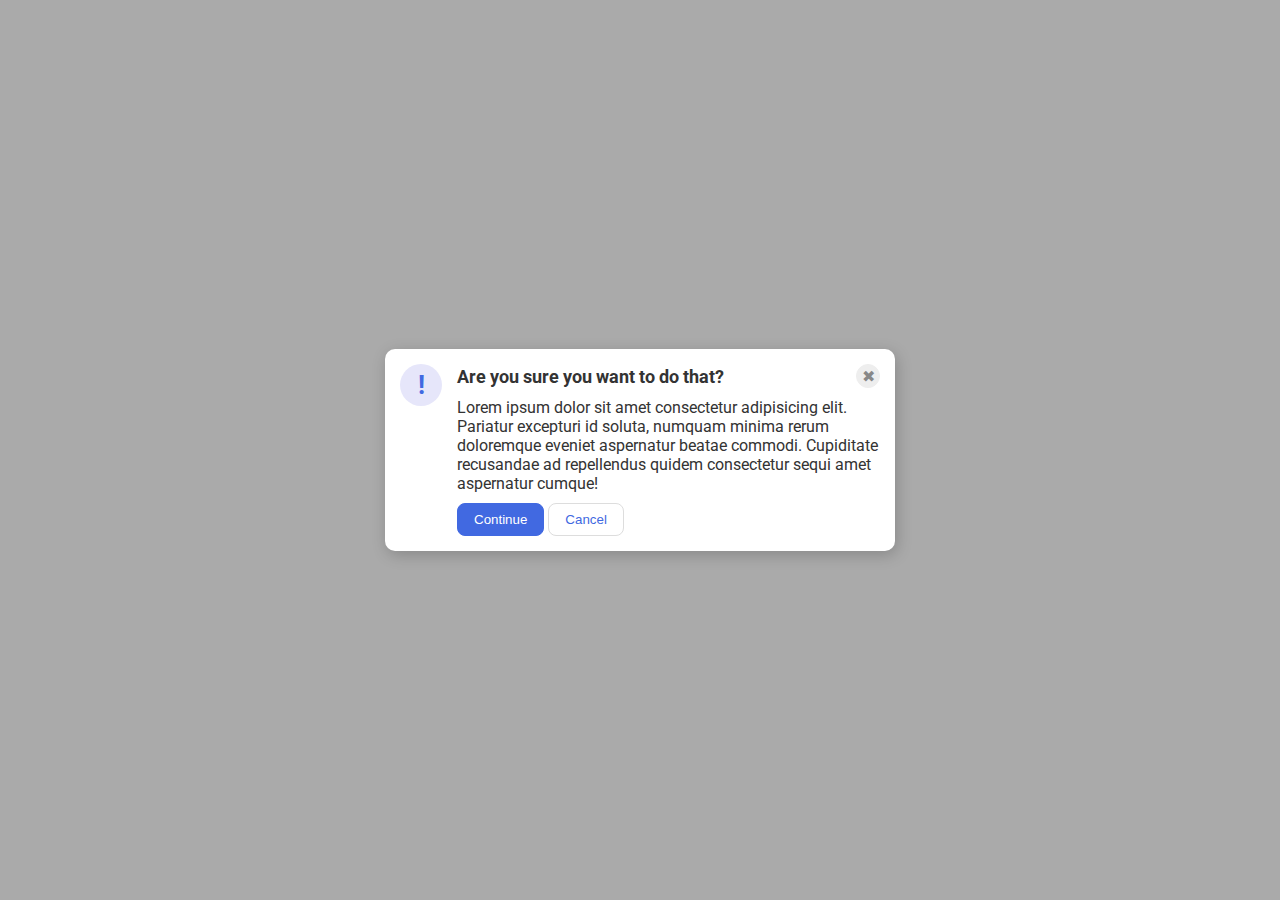
<file: foundations/flex/05-flex-modal/index.html>
<!DOCTYPE html>
<html lang="en">
  <head>
    <meta charset="UTF-8">
    <meta http-equiv="X-UA-Compatible" content="IE=edge">
    <meta name="viewport" content="width=device-width, initial-scale=1.0">
    <link rel="stylesheet" href="style.css">
    <title>Modal</title>
  </head>
  <body>
    <div class="modal">
      <div class="icon">!</div>

      <div class="info">
        <div class="header">Are you sure you want to do that?
          <button class="close-button">✖</button>
        </div>
        <div class="text">Lorem ipsum dolor sit amet consectetur adipisicing elit. Pariatur excepturi id soluta, numquam minima rerum doloremque eveniet aspernatur beatae commodi. Cupiditate recusandae ad repellendus quidem consectetur sequi amet aspernatur cumque!</div>
        <div class="choice-button">  
          <button class="continue">Continue</button>
          <button class="cancel">Cancel</button>
        </div>
      </div>
    </div>
  </body>
</html>
</file>
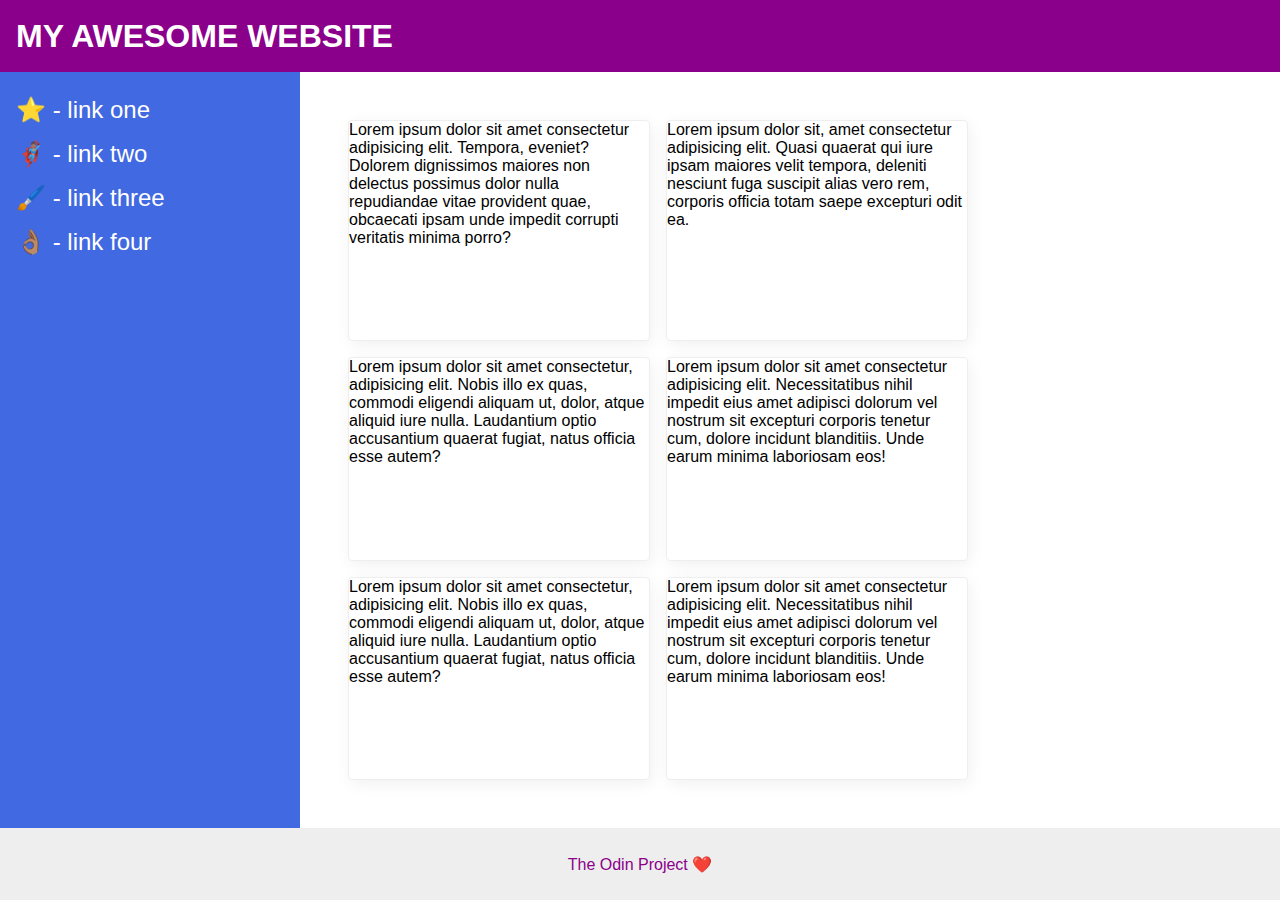
<file: foundations/flex/07-flex-layout-2/index.html>
<!DOCTYPE html>
<html lang="en">
  <head>
    <meta charset="UTF-8">
    <meta http-equiv="X-UA-Compatible" content="IE=edge">
    <meta name="viewport" content="width=device-width, initial-scale=1.0">
    <title>The Holy Grail</title>
    <link rel="stylesheet" href="style.css">
  </head>
  <body>
    <div class="header">
      MY AWESOME WEBSITE
    </div>
    <div class="content">
      <div class="sidebar">
        <ul>
          <li><a href="#">⭐ - link one</a></li>
          <li><a href="#">🦸🏽‍♂️ - link two</a></li>
          <li><a href="#">🖌️ - link three</a></li>
          <li><a href="#">👌🏽 - link four</a></li>
        </ul>
      </div>
      <div class="info">
        <div class="card">Lorem ipsum dolor sit amet consectetur adipisicing elit. Tempora, eveniet? Dolorem dignissimos maiores non delectus possimus dolor nulla repudiandae vitae provident quae, obcaecati ipsam unde impedit corrupti veritatis minima porro?</div>
        <div class="card">Lorem ipsum dolor sit, amet consectetur adipisicing elit. Quasi quaerat qui iure ipsam maiores velit tempora, deleniti nesciunt fuga suscipit alias vero rem, corporis officia totam saepe excepturi odit ea.</div>
        <div class="card">Lorem ipsum dolor sit amet consectetur, adipisicing elit. Nobis illo ex quas, commodi eligendi aliquam ut, dolor, atque aliquid iure nulla. Laudantium optio accusantium quaerat fugiat, natus officia esse autem?</div>
        <div class="card">Lorem ipsum dolor sit amet consectetur adipisicing elit. Necessitatibus nihil impedit eius amet adipisci dolorum vel nostrum sit excepturi corporis tenetur cum, dolore incidunt blanditiis. Unde earum minima laboriosam eos!</div>
        <div class="card">Lorem ipsum dolor sit amet consectetur, adipisicing elit. Nobis illo ex quas, commodi eligendi aliquam ut, dolor, atque aliquid iure nulla. Laudantium optio accusantium quaerat fugiat, natus officia esse autem?</div>
        <div class="card">Lorem ipsum dolor sit amet consectetur adipisicing elit. Necessitatibus nihil impedit eius amet adipisci dolorum vel nostrum sit excepturi corporis tenetur cum, dolore incidunt blanditiis. Unde earum minima laboriosam eos!</div>
      </div>
    </div>
    <div class="footer">
      The Odin Project ❤️
    </div>
  </body>
</html>
</file>
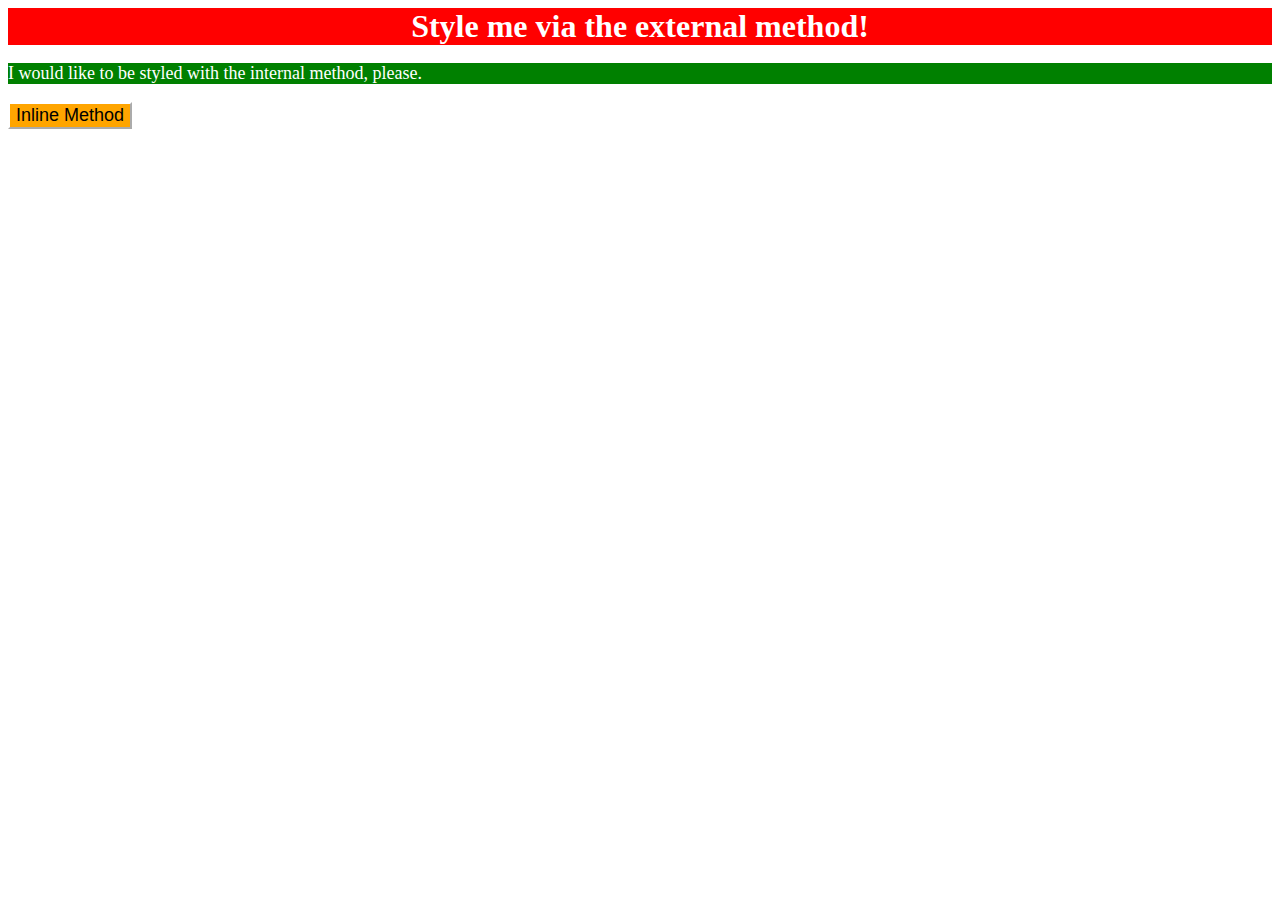
<file: foundations/intro-to-css/01-css-methods/index.html>
<!DOCTYPE html>
<html lang="en">
  <head>
    <link rel="stylesheet" href="styles.css">
    <meta charset="UTF-8">
    <meta http-equiv="X-UA-Compatible" content="IE=edge">
    <meta name="viewport" content="width=device-width, initial-scale=1.0">
    <title>Methods for Adding CSS</title>
    <style>
      p {
        color: white;
        background-color: green;
        font-size: 18px;
      }
    </style>
  </head>
  <body>
    <div>Style me via the external method!</div>
    <p>I would like to be styled with the internal method, please.</p>
    <button style="font-size: 18px; background-color: orange; border-color: white;">Inline Method</button>
  </body>
</html>
</file>
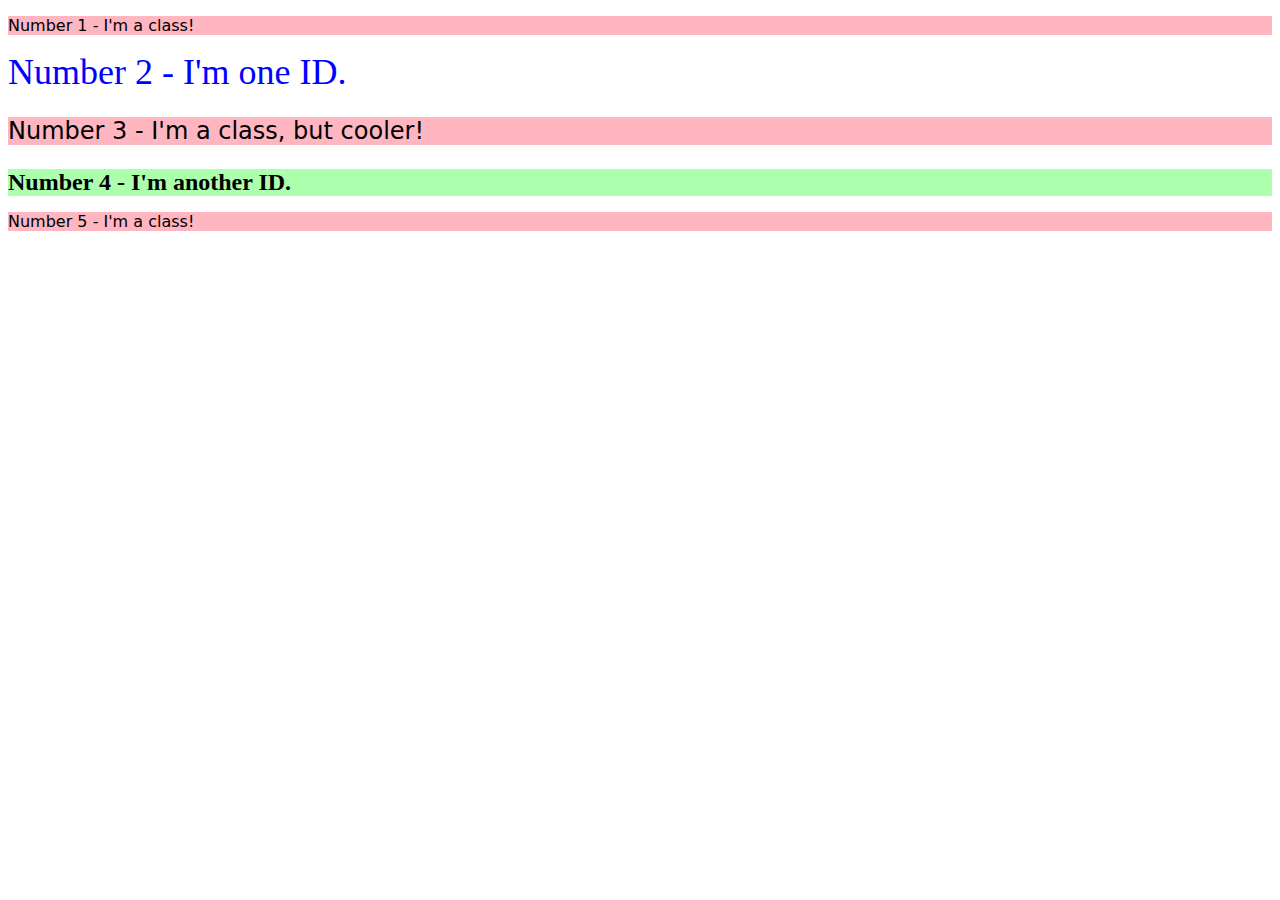
<file: foundations/intro-to-css/02-class-id-selectors/index.html>
<!DOCTYPE html>
<html lang="en">
  <head>
    <meta charset="UTF-8">
    <meta http-equiv="X-UA-Compatible" content="IE=edge">
    <meta name="viewport" content="width=device-width, initial-scale=1.0">
    <title>Class and ID Selectors</title>
    <link rel="stylesheet" href="style.css">
  </head>
  <body>
    <!-- could have added odd class and adjustfontsize class for third and fourth-->
    <p>Number 1 - I'm a class!</p>
    <div id="second">Number 2 - I'm one ID.</div>
    <p class="big">Number 3 - I'm a class, but cooler!</p>
    <div id="fourth">Number 4 - I'm another ID.</div>
    <p>Number 5 - I'm a class!</p>
  </body>
</html>
</file>
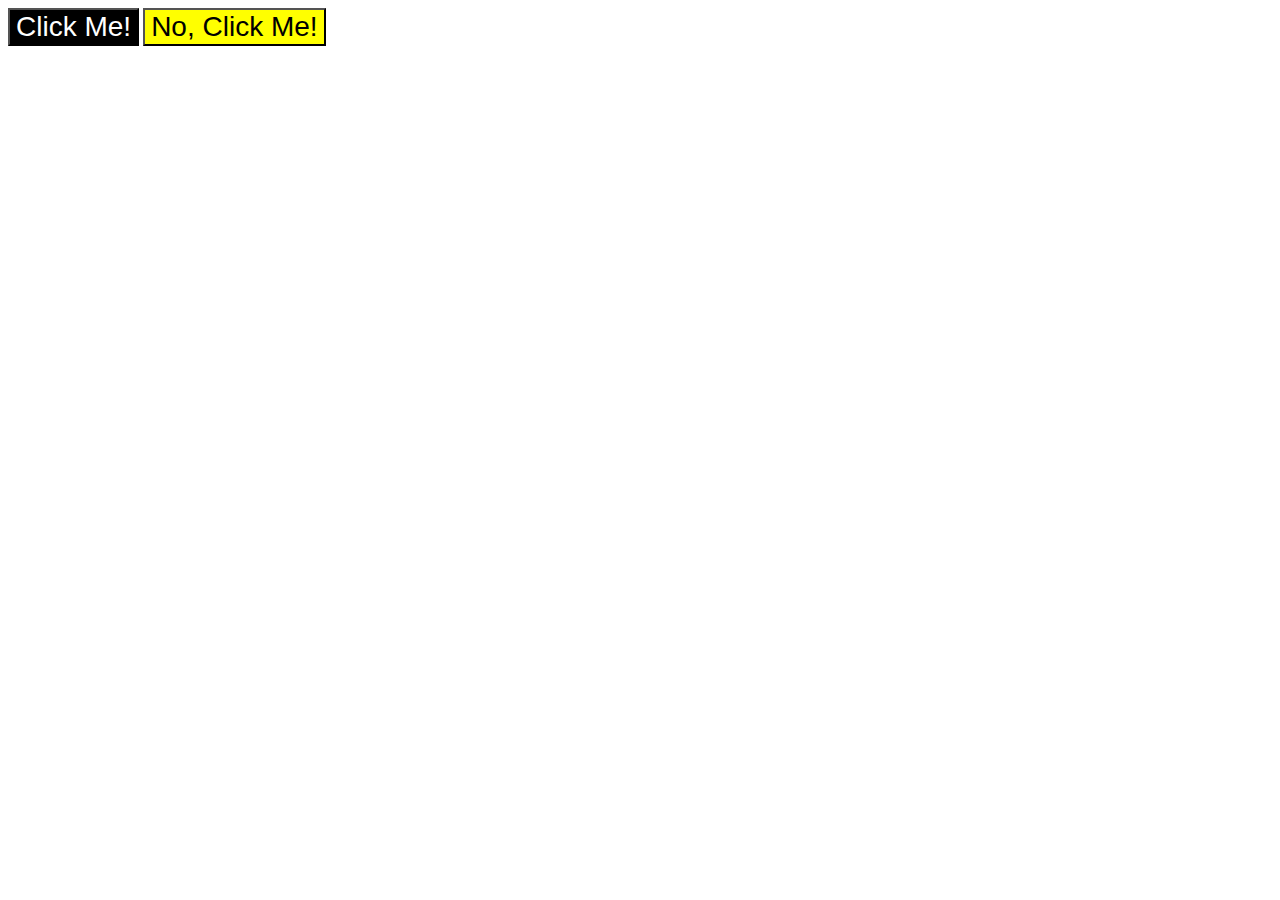
<file: foundations/intro-to-css/03-grouping-selectors/index.html>
<!DOCTYPE html>
<html lang="en">
  <head>
    <meta charset="UTF-8">
    <meta http-equiv="X-UA-Compatible" content="IE=edge">
    <meta name="viewport" content="width=device-width, initial-scale=1.0">
    <title>Grouping Selectors</title>
    <link rel="stylesheet" href="style.css">
  </head>
  <body>
    <button class="first">Click Me!</button>
    <button class="second">No, Click Me!</button>
  </body>
</html>
</file>
<file: foundations/flex/05-flex-modal/style.css>
@import url('https://fonts.googleapis.com/css2?family=Roboto:wght@400;700&display=swap');

html, body {
  height: 100%;
}

body {
  font-family: Roboto, sans-serif;
  margin: 0;
  background: #aaa;
  color: #333;
  /* I'll give you this one for free lol */
  display: flex;
  align-items: center;
  justify-content: center;
}

.modal {
  background: white;
  width: 480px;
  border-radius: 10px;
  box-shadow: 2px 4px 16px rgba(0,0,0,.2);
  display: flex;
  gap: 15px;
  padding: 15px;
}

.icon {
  color: royalblue;
  font-size: 26px;
  font-weight: 700;
  background: lavender;
  width: 42px;
  height: 42px;
  border-radius: 50%;
  display: flex;
  align-items: center;
  justify-content: center;
  flex-shrink: 0;
}

.close-button {
  background: #eee;
  border-radius: 50%;
  color: #888;
  font-weight: 400;
  font-size: 16px;
  height: 24px;
  width: 24px;
  display: flex;
  align-items: center;
  justify-content: center;
  border: 1px solid #eee;
  padding: 0;
}

.info {
  display: flex;
  flex-direction: column;
  gap: 10px;
}

.header {
  display: flex;
  justify-content: space-between;
  align-items: center;
  font-weight: bold;
  font-size: large;
}

button {
  cursor: pointer;
  padding: 8px 16px;
  border-radius: 8px;
}

button.continue {
  background: royalblue;
  border: 1px solid royalblue;
  color: white;
}

button.cancel {
  background: white;
  border: 1px solid #ddd;
  color: royalblue;
}
</file>
<file: foundations/flex/07-flex-layout-2/style.css>
body {
  font-family: -apple-system, BlinkMacSystemFont, 'Segoe UI', Roboto, Oxygen, Ubuntu, Cantarell, 'Open Sans', 'Helvetica Neue', sans-serif;
  margin: 0;
  min-height: 100vh;
  display: flex;
  flex-direction: column;
  justify-content: space-between;
}

.content {
  display: flex;
  flex: 1;
}

.header {
  display: flex;
  align-items: center;
  height: 72px;
  background: darkmagenta;
  color: white;
  font-size: 32px;
  font-weight: 900;
  padding-left: 16px;
}

.footer {
  display: flex;
  height: 72px;
  background: #eee;
  color: darkmagenta;
  justify-content: center;
  align-items: center;
}

.sidebar {
  display: flex;
  flex-shrink: 0;
  width: 300px;
  background: royalblue;
  box-sizing: border-box;
}

ul {
  display: flex;
  flex-direction: column;
  gap: 16px;
  list-style-type: none;
  padding-left: 16px;
  font-size: 24px;
}

a {
  text-decoration: none;
  color: white;
}

.info {
  display: flex;
  flex-wrap: wrap;
  padding: 48px;
  gap: 16px;
}

.card {
  border: 1px solid #eee;
  box-shadow: 2px 4px 16px rgba(0,0,0,.06);
  border-radius: 4px;
  max-width: 300px;
}
</file>
<file: foundations/intro-to-css/01-css-methods/styles.css>
div {
    font-weight: bold;
    font-size: 32px;
    color:white;
    background-color: red;
    text-align: center;
}
</file>
<file: foundations/intro-to-css/02-class-id-selectors/style.css>
/* Add CSS Styling */
p {
    font-family: "Verdana", "DejaVu Sans", sans-serif;
    background-color: #FFB6C1;
}

.big {
    font-size: 24px;
}

#second {
    color: #0000FF;
    font-size: 36px;
}

#fourth {
    background-color: rgb(172, 255, 172);
    font-size: 24px;
    font-weight: bold;
}
</file>
<file: foundations/intro-to-css/03-grouping-selectors/style.css>
/* Add CSS Styling */
.first,
.second {
    font-size: 28px;
    font-family: "Helvetica", "Times New Roman", sans-serif;
}

.first {
    background-color: black;
    color: white;
}

.second {
    background-color: yellow;
}
</file>
